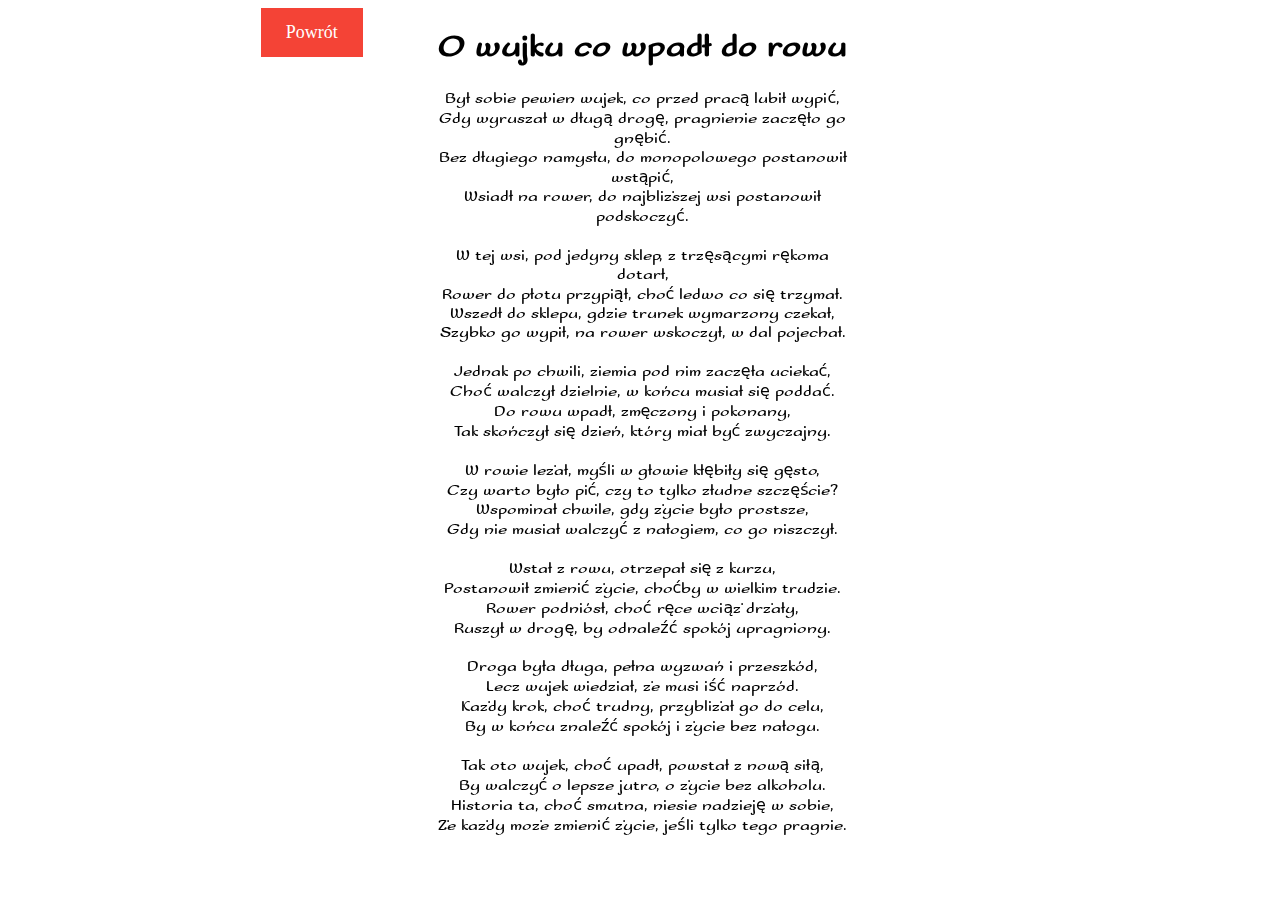
<file: wierszyk.html>
<!DOCTYPE html>
<html lang="en">
<head>
    <meta charset="UTF-8">
    <meta name="viewport" content="width=device-width, initial-scale=1.0">
    <title>Document</title>
    <link rel="stylesheet" href="style2.css">
    <link rel="preconnect" href="https://fonts.googleapis.com">
<link rel="preconnect" href="https://fonts.gstatic.com" crossorigin>
<link href="https://fonts.googleapis.com/css2?family=Sofadi+One&display=swap" rel="stylesheet">
</head>
<body>
    
    <div class="container">
        <a href="./index.html" class="menu">Powrót</a>
        <div class="modal">
            <h1 class="title">O wujku co wpadł do rowu</h1>
        <p> Był sobie pewien wujek, co przed pracą lubił wypić,<br> Gdy wyruszał w długą drogę, pragnienie zaczęło go gnębić.<br> Bez długiego namysłu, do monopolowego postanowił wstąpić,<br> Wsiadł na rower, do najbliższej wsi postanowił podskoczyć.<br> <br> W tej wsi, pod jedyny sklep, z trzęsącymi rękoma dotarł,<br> Rower do płotu przypiął, choć ledwo co się trzymał.<br> Wszedł do sklepu, gdzie trunek wymarzony czekał,<br> Szybko go wypił, na rower wskoczył, w dal pojechał.<br> <br> Jednak po chwili, ziemia pod nim zaczęła uciekać,<br> Choć walczył dzielnie, w końcu musiał się poddać.<br> Do rowu wpadł, zmęczony i pokonany,<br> Tak skończył się dzień, który miał być zwyczajny.<br> <br> W rowie leżał, myśli w głowie kłębiły się gęsto,<br> Czy warto było pić, czy to tylko złudne szczęście?<br> Wspominał chwile, gdy życie było prostsze,<br> Gdy nie musiał walczyć z nałogiem, co go niszczył.<br> <br> Wstał z rowu, otrzepał się z kurzu,<br> Postanowił zmienić życie, choćby w wielkim trudzie.<br> Rower podniósł, choć ręce wciąż drżały,<br> Ruszył w drogę, by odnaleźć spokój upragniony.<br> <br> Droga była długa, pełna wyzwań i przeszkód,<br> Lecz wujek wiedział, że musi iść naprzód.<br> Każdy krok, choć trudny, przybliżał go do celu,<br> By w końcu znaleźć spokój i życie bez nałogu.<br> <br> Tak oto wujek, choć upadł, powstał z nową siłą,<br> By walczyć o lepsze jutro, o życie bez alkoholu.<br> Historia ta, choć smutna, niesie nadzieję w sobie,<br> Że każdy może zmienić życie, jeśli tylko tego pragnie.<br>
        </p>
        </div>
        <a href="./index.html" class="menu2">Powrót</a>
      </div>
    
</body>
</html>
</file>
<file: style2.css>
body{
    background-image: url(https://fotografiadlaciekawych.pl/wp-content/uploads/2023/02/stary-papier-tlo-160410_IMG_3459_3000px-v2.jpg);
}
.title{
    text-align: center;
}
.modal {
    backdrop-filter: blur(5px);
    text-align: center;
    font-family: "Sofadi One", system-ui;
    font-weight: 400;
    font-style: normal;
    padding-left: 5vw;
    padding-right: 5vw;
  }
.container{
    display: flex;
    justify-content: center;
}
.menu{
    font-size: large;
    margin-left: 20%;
    justify-self: center;
    margin-right: 5px;
    height: 10%;

 
}
.menu2{
    visibility: hidden;
    font-size: large;
    margin-left: 20%;
    justify-self: left;
}
a:link, a:visited {
    background-color: #f44336;
    color: white;
    padding: 14px 25px;
    text-align: center;
    text-decoration: none;
    display: inline-block;
  }
  
  a:hover, a:active {
    background-color: red;
  }

  @media (max-width: 800px) {
    .container{
        flex-direction: column;
    }
    .menu{
        margin: 5px;
        margin-bottom: 5px;
    }
  }
</file>
